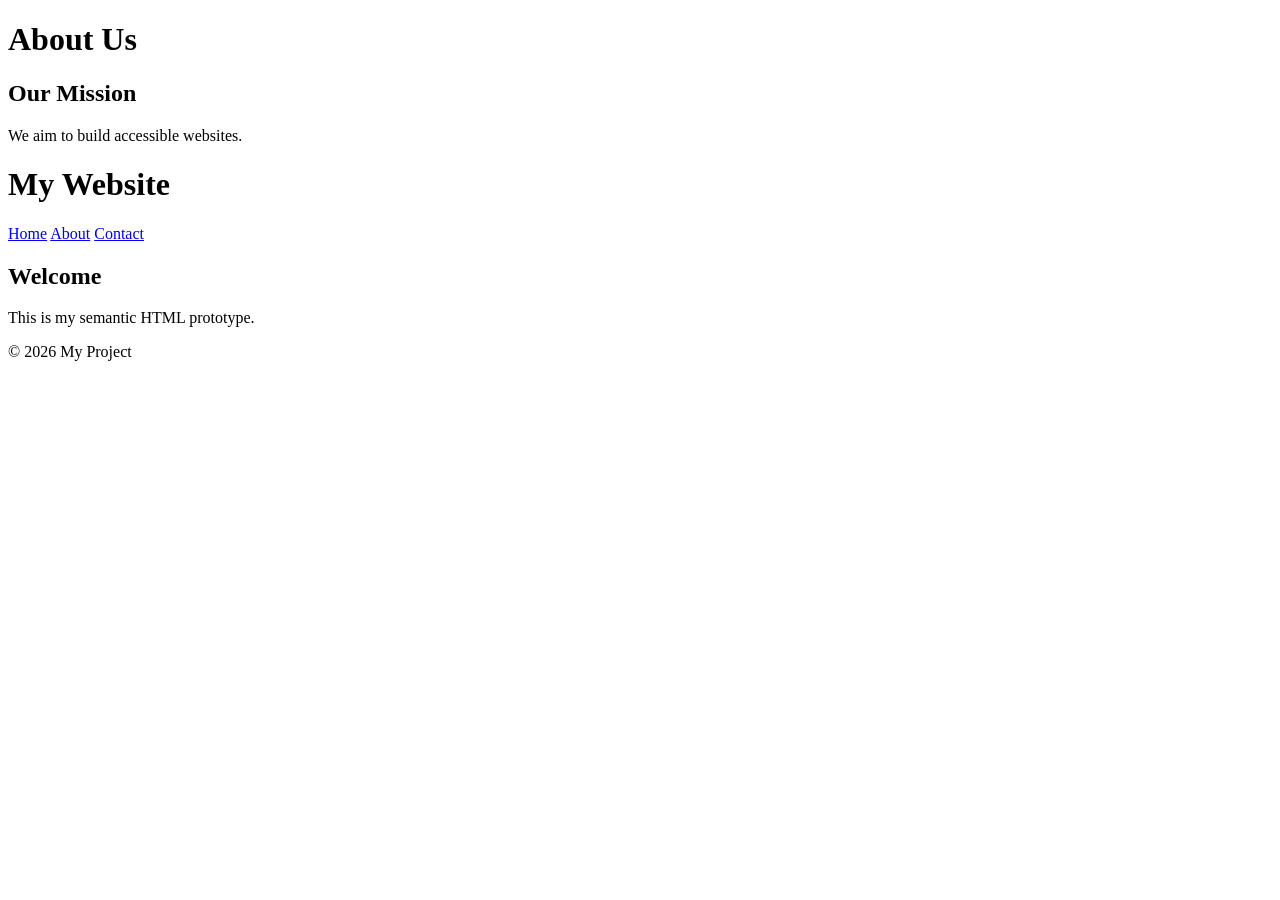
<file: docs/src/about.html>
<!DOCTYPE html>
<html>
<head>
    <title>Home Page</title>
    <meta charset="UTF-8">
    <h1>About Us</h1>
    <h2>Our Mission</h2>
    <p>We aim to build accessible websites.</p>
</head>
<header>
  <h1>My Website</h1>
  <nav>
    <a href="index.html">Home</a>
    <a href="about.html">About</a>
    <a href="contact.html">Contact</a>
  </nav>
</header>
<main>
  <section>
    <h2>Welcome</h2>
    <p>This is my semantic HTML prototype.</p>
  </section>
</main>
<footer>
  <p>© 2026 My Project</p>
</footer>

  <body>
    
  </body>
</html>
</file>
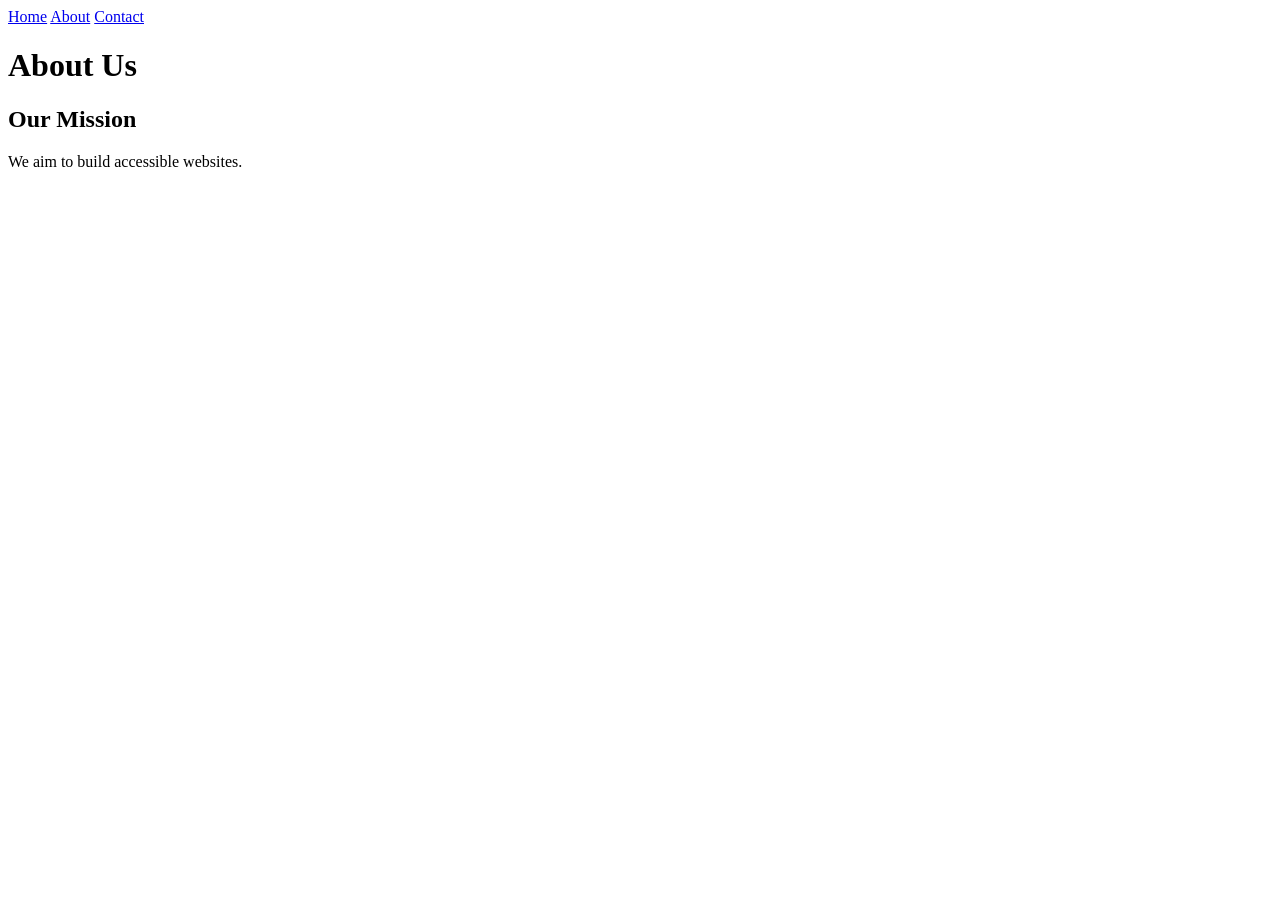
<file: docs/src/contacts.html>
<!DOCTYPE html>
<html>
  <head>
    <title>Home Page</title>
    <meta charset="UTF-8">
<nav>
  <a href="index.html">Home</a>
  <a href="about.html">About</a>
  <a href="contact.html">Contact</a>
</nav>

  </head>
<body>
    <h1>About Us</h1>
    <h2>Our Mission</h2>
    <p>We aim to build accessible websites.</p>
</body>
</html>
</file>
